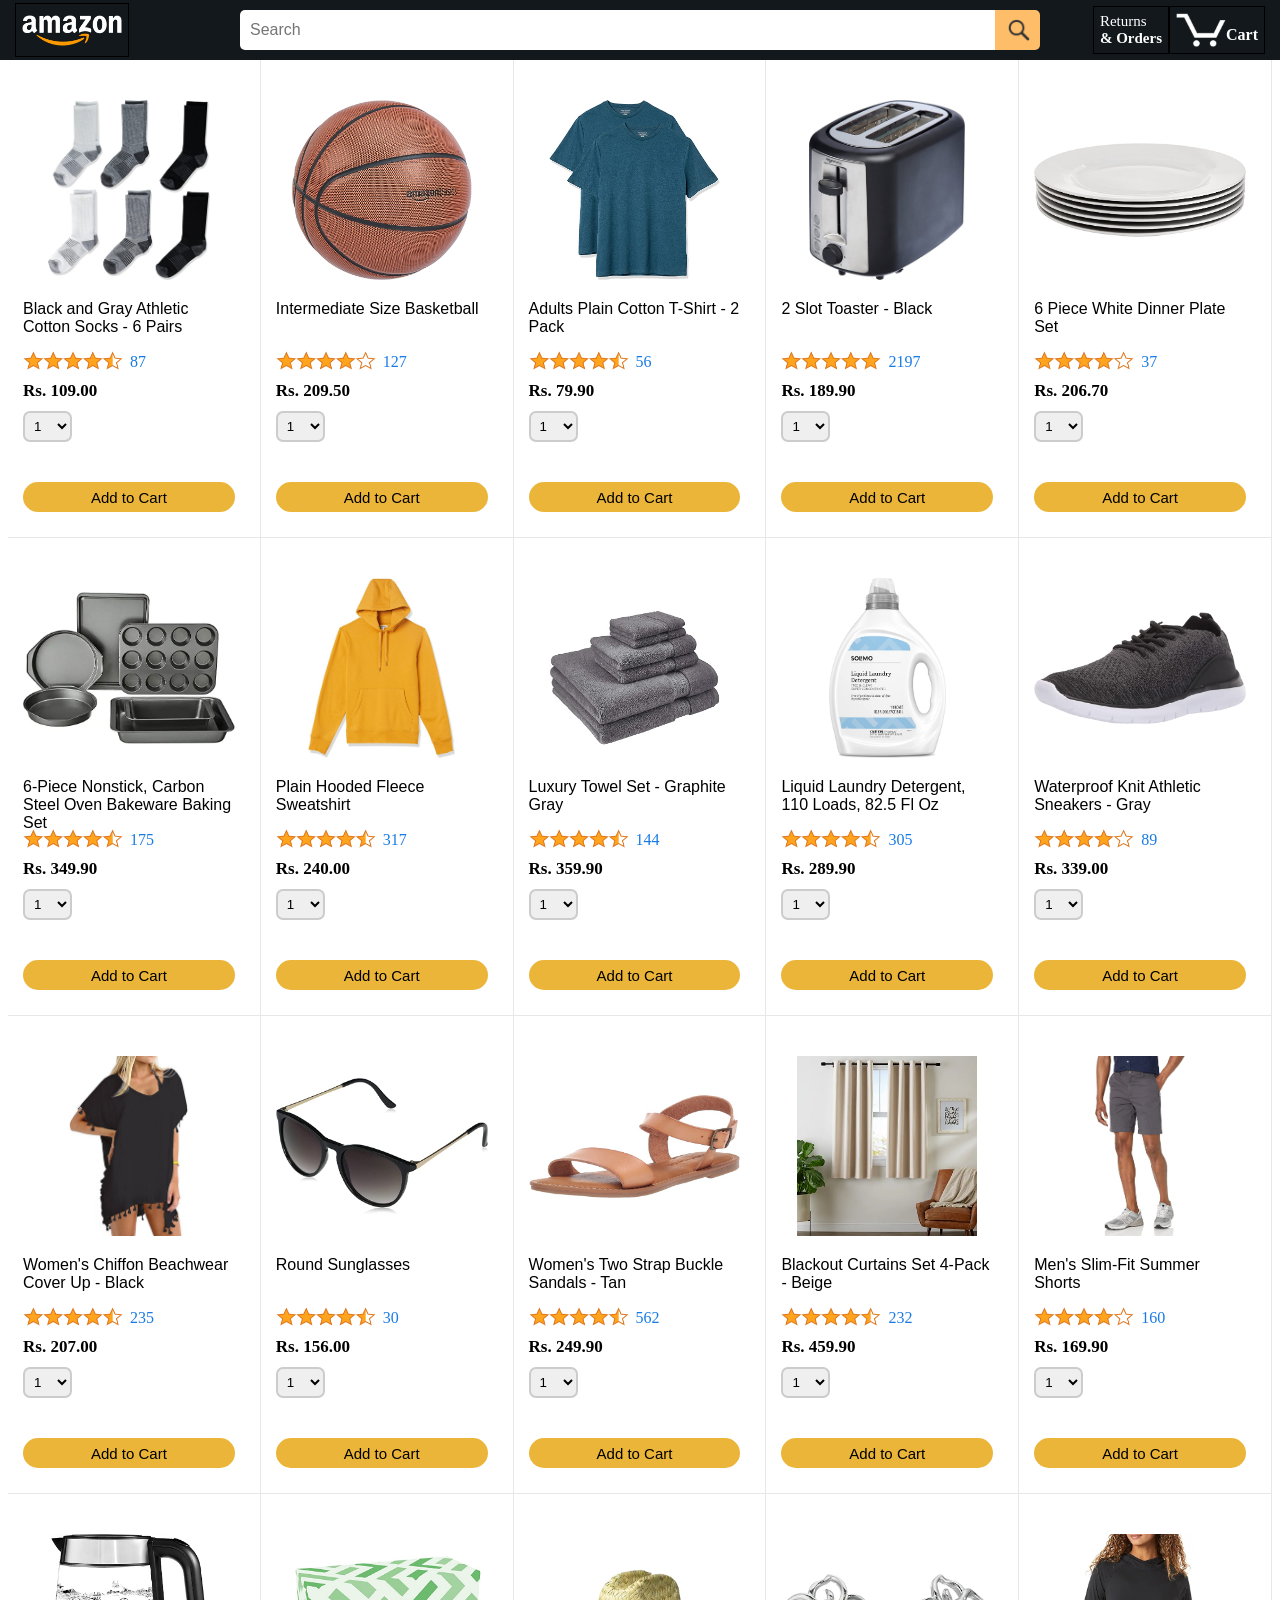
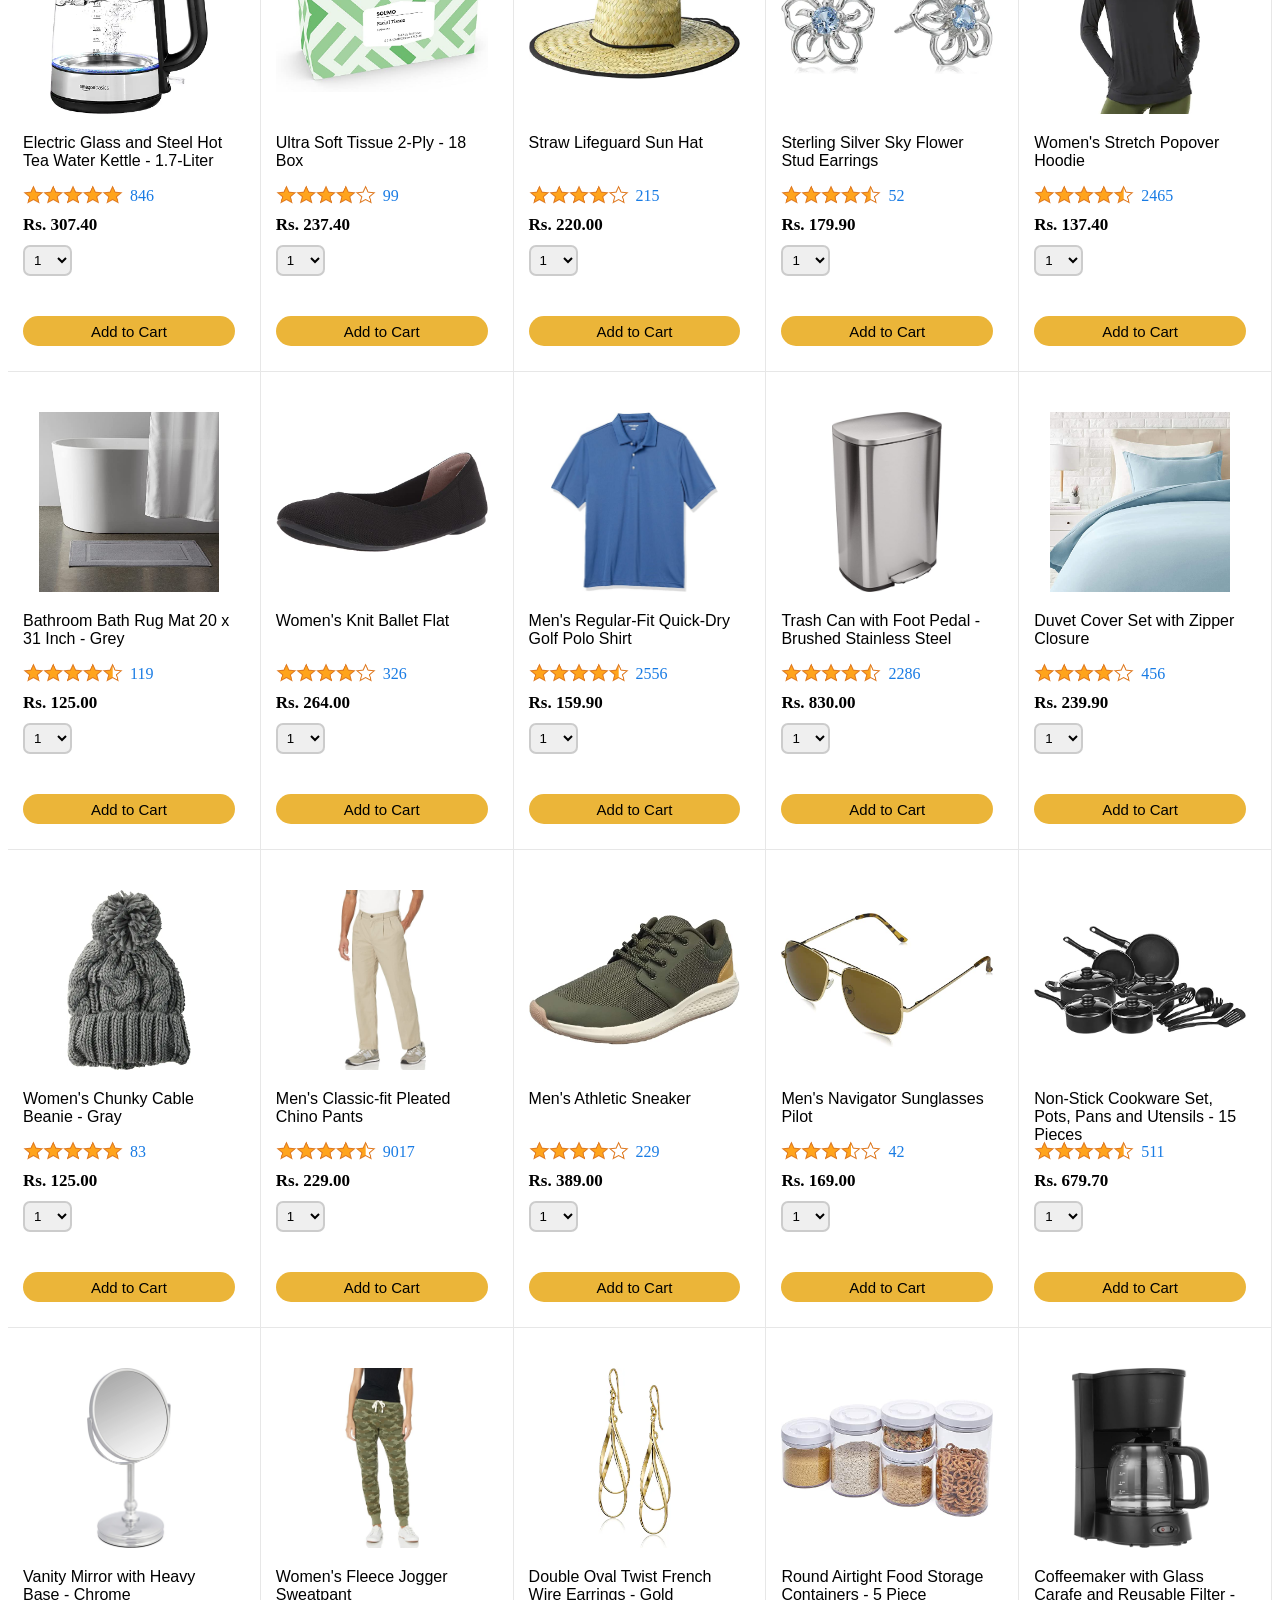
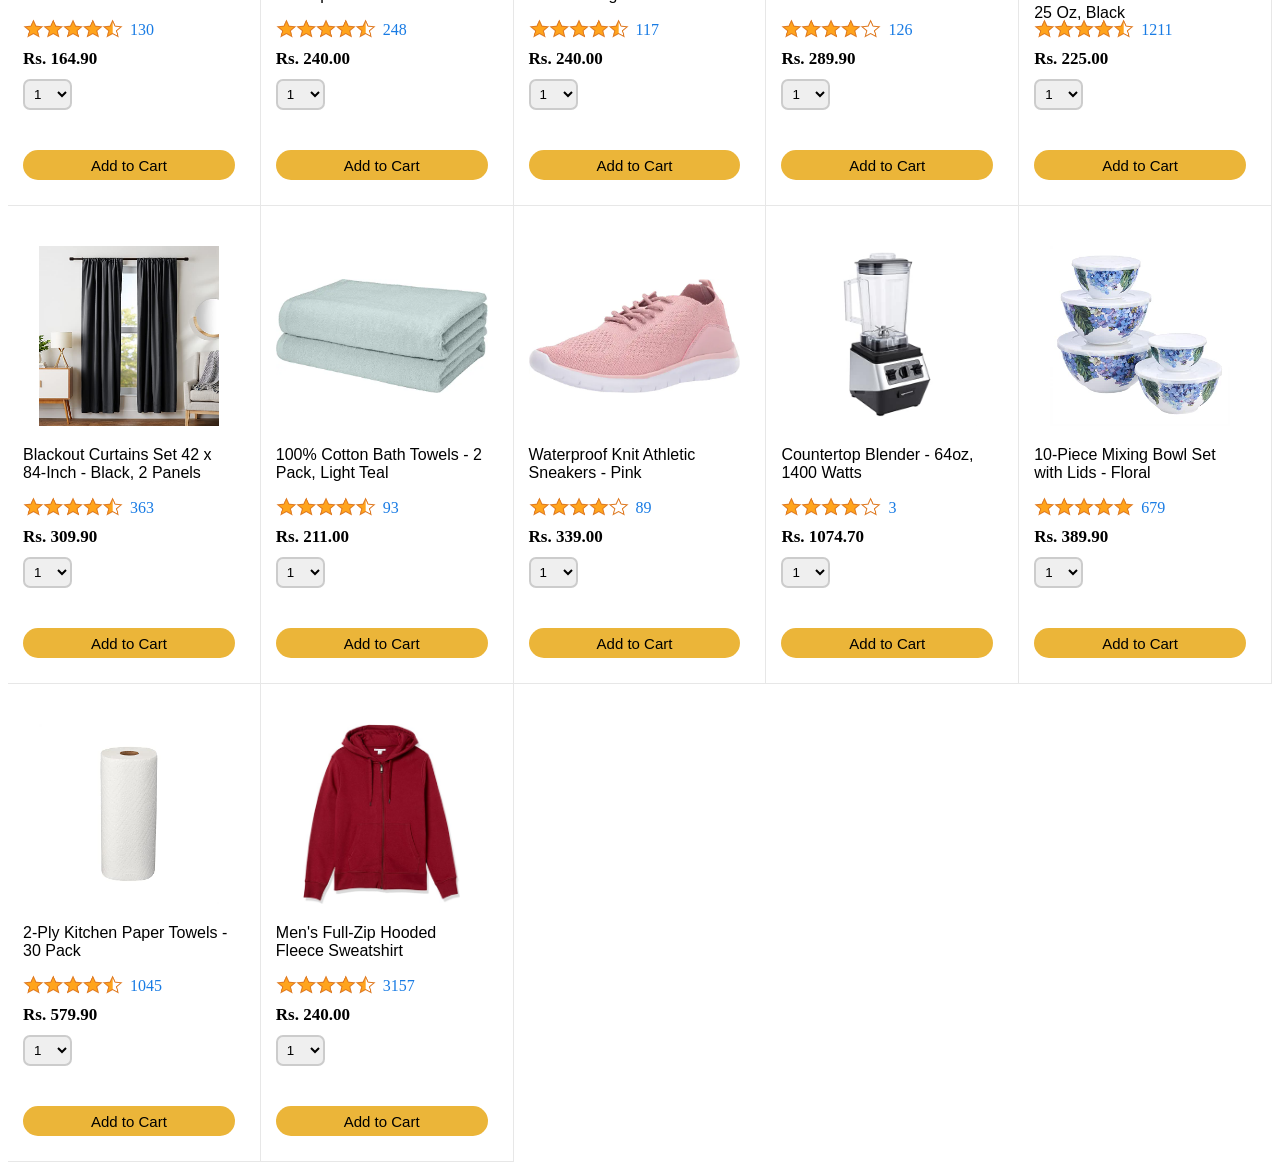
<file: index.html>
<!DOCTYPE html>
<html lang="en">
<head>
    <meta charset="UTF-8">
    <meta name="viewport" content="width=device-width, initial-scale=1.0">
    <link rel="stylesheet" href="CSS/amazon-header.css">
    <link rel="stylesheet" href="CSS/amazon-body.css">
    <title>Amazon</title>
</head>
<body>
    <div class="header js-header">
        <div class="left-sec">
            <a href="index.html" class="header-link">
                <img src="img/amazon-logo-white.png" class="logo">
                <img src="img/amazon-mobile-logo-white.png" class="mobile-logo">
            </a>
        </div>
        <div class="middle-sec">
            <input type="text" name="search-bar" placeholder="Search" class="search-bar">
            <button class="search-button">
                <img src="img/search-icon.png" class="search-icon">
            </button>
        </div>
        <div class="right-sec">
            <a class="orders-link header-link"  href="orders.html">
                <span class="returns-text">Returns</span>
                <span class="orders-text">& Orders</span>
            </a>
            <a  class="checkout-link header-link"  href="checkout.html">
                <img class="cart-icon" src="img/cart-icon.png" alt="Cart-Icon">
                <div class="cart-quantity js-cart-quantity">0</div>
                <div class="cart-text">Cart</div>
            </a>
        </div>
        <div class="extra-right-sec">
            <img class="hamburgur-menu js-ham-menu" src="img/hamburger-menu.png">
        </div>
    </div>
    <div class="main">
        <div class="products js-products"></div>
    </div>
    <script src="Scripts/data/cart.js"></script>
    <!-- <script src="Scripts/data/products.js"></script> -->
    <script type="module" src="Scripts/amazon.js"></script>
    <script type="module" src="Scripts/data/products.js"></script>
</body>
</html>
</file>
<file: CSS/amazon-header.css>
.header{
    background-color: rgb(18, 24, 28);
    color: white;
    padding-left: 15px;
    padding-right: 15px;

    display: flex;
    align-items: center;
    justify-content: space-between;

    position: fixed;
    top:0;
    left:0;
    right: 0;
    height: 60px;
}
.left-sec{
    width: 180px;
}
@media (max-width: 800px) {
    .left-sec {
      width: unset;
    }
}
.header-link {
    display: inline-block;
    padding: 6px;
    cursor: pointer;
    border: 1px solid black;
    text-decoration: none;
}
.header-link:hover {
    border: 1px solid white;
}

.logo {
    width: 100px;
    margin-top: 5px;
}

.mobile-logo {
    display: none ;
} 

.extra-right-sec{
    display: none;
}

@media (max-width:575px){
    .logo{
        display: none;
    }
    .mobile-logo {
        display: block;
        height: 35px;
        margin-top: 5px;
    }
    .right-sec{
        display:none !important;
    }
    .extra-right-sec{
        display: initial;
    }

}
.middle-sec{
    flex: 1;
    max-width: 800px;
    display: flex;
    margin-left: 10px;
    margin-right: 10px;
}
.search-bar{
    flex: 1;
    border: none;
    border-top-left-radius: 5px;
    border-bottom-left-radius: 5px;
    border-top-right-radius: 0;
    border-bottom-right-radius: 0;
    padding-left: 10px;
    font-size: 16px;
    height: 38px;
    width: 0;
}
.search-button{
    background-color: rgb(254, 189, 105);
    width: 45px;
    height: 40px;
    border: none;
    flex-shrink: 0;
    border-top-right-radius: 5px;
    border-bottom-right-radius: 5px;
    
}
.search-icon{
    height: 22px;
    margin-top: 2px;
    margin-left: 2px;
} 
.right-sec{
    flex-shrink: 0;
    width: 180px;
    display: flex;
    justify-content: end;
}
.orders-link{
    color: white;
}
.returns-text{
    display: block;
    font-size: 15px;
}
.orders-text{
    display: block;
    font-size: 15px;
    font-weight:700;
}
.checkout-link{
    display: flex;
    align-items: center;
    color: white;
    position: relative;
}
.cart-icon{
    width: 50px;
}
.cart-text{
    font-weight:700;
    margin-top: 10px;
    font-size: 16px;
}
.cart-quantity{
    color: rgb(255, 147, 14);
    display: flex;
    align-items: center;
    position: absolute;
    font-size: 16px;
    font-weight: 700;
    top: 4px;
    left: 29.7px;
    text-align: center;
    width: 26px;
}
.hamburgur-menu{
    cursor: pointer;
}

.hidden {
    display: none !important;
}
  
@media (max-width: 575px) {
    .right-sec.active {
        display: flex !important;
        flex-direction: column;
        position: absolute;
        justify-content: center;
        align-items: center;
        top: 60px; 
        right: 0;
        background-color: rgb(18, 24, 28);
        width: 100%;
        padding: 10px 15px;
        gap: 10px;
        z-index: 10;
    }

    .checkout-link {
        padding-top: 10px;
        border-top: 1px solid rgba(255, 255, 255, 0.2);
    }
}
</file>
<file: CSS/amazon-body.css>
.main{
    margin-top: 60px;
}
.products{
    display: grid;
    grid-template-columns: repeat(8,1fr);
}
@media (max-width:2000px){
    .products{
        grid-template-columns: repeat(7,1fr);
    }
}
@media (max-width:1600px){
    .products{
        grid-template-columns: repeat(6,1fr);
    }
}
@media (max-width:1300px){
    .products{
        grid-template-columns: repeat(5,1fr);
    }
}
@media (max-width:1000px){
    .products{
        grid-template-columns: repeat(4,1fr);
    }
}
@media (max-width:800px){
    .products{
        grid-template-columns: repeat(3,1fr);
    }
}
@media (max-width:575px){
    .products{
        grid-template-columns: repeat(2,1fr);
    }
}
@media (max-width:450px){
    .products{
        grid-template-columns: 1fr;
    }
}
.product-container{
    display: flex;
    flex-direction: column;
    padding-top: 40px;
    padding-left: 15px;
    padding-bottom: 25px;
    padding-right: 25px;
    border-right: 1px solid rgb(231, 231, 231);
    border-bottom: 1px solid rgb(231, 231, 231);
}
.product-image-container{
    display: flex;
    align-items: center;
    justify-content: center;
    height: 180px;
    margin-bottom: 20px;
}
.product-image{
    max-width: 100%;
    max-height: 100%;
}
.product-name{
    font-family: Arial, Helvetica, sans-serif;
    height: 40px;
    margin-bottom: 10px;
}
.product-rating-container{
    display: flex;
    align-items: center;
    margin-bottom: 10px;
}
.product-rating{
    width: 100px;
    margin-right: 7px;
}
.product-rating-number{
    color: rgb(24, 123, 228);
    cursor: pointer;
    margin-top: 3px;
}
.product-price{
    font-weight: bold;
    font-size: 17px;
    margin-bottom: 10px;
}
.quantity-selector {
    border: 2px solid #ccc; 
    padding: 5px;
    border-radius: 7px;
    cursor: pointer;
    transition: border-color 0.3s ease-in-out;
    margin-bottom: 10px;
}
.quantity-selector:focus {
    border-color: #007bff;
}
.product-spacer{
    display: flex;
    flex-direction: row;
    gap: 7px;
    color: green;
    margin-bottom: 10px;
    opacity: 0;
    font-size: 17px;
}
.space-image{
    width: 20px;
}
.message-visible{
    opacity:1;
}
.add-to-cart-section{
    display: flex;
    align-items: center;
    justify-content: center;
}
.add-to-cart-button{
    padding: 7px;
    border-radius: 50px;
    width: 100%;
    cursor: pointer;
    font-size: 15px;
    background-color: rgb(235, 181, 57);
    border: none;
    height: 30px;
}
.add-to-cart-button:hover{
    background-color: rgb(238, 173, 20);
}
</file>
